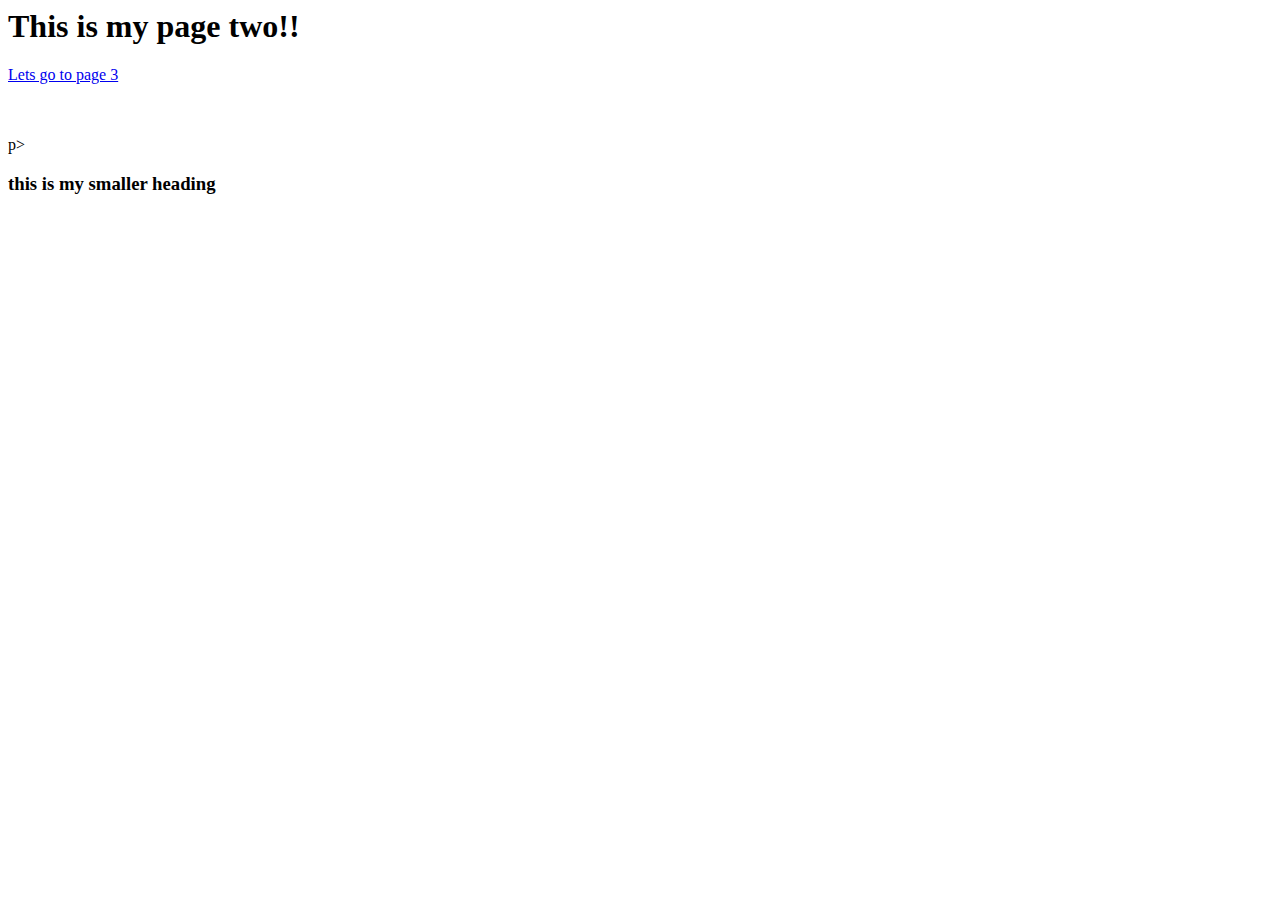
<file: page-01.html>
<html>


<head>


<title>index</title>

<body>

<h1> 

 This is my page two!!
    
</h1>

<p><a href="page-02.html">Lets go to page 3<a></a></p>

<br>
<br>


p></p>

<h3> this is my smaller heading</h3>





</head>


<body></body>


</html>
</file>
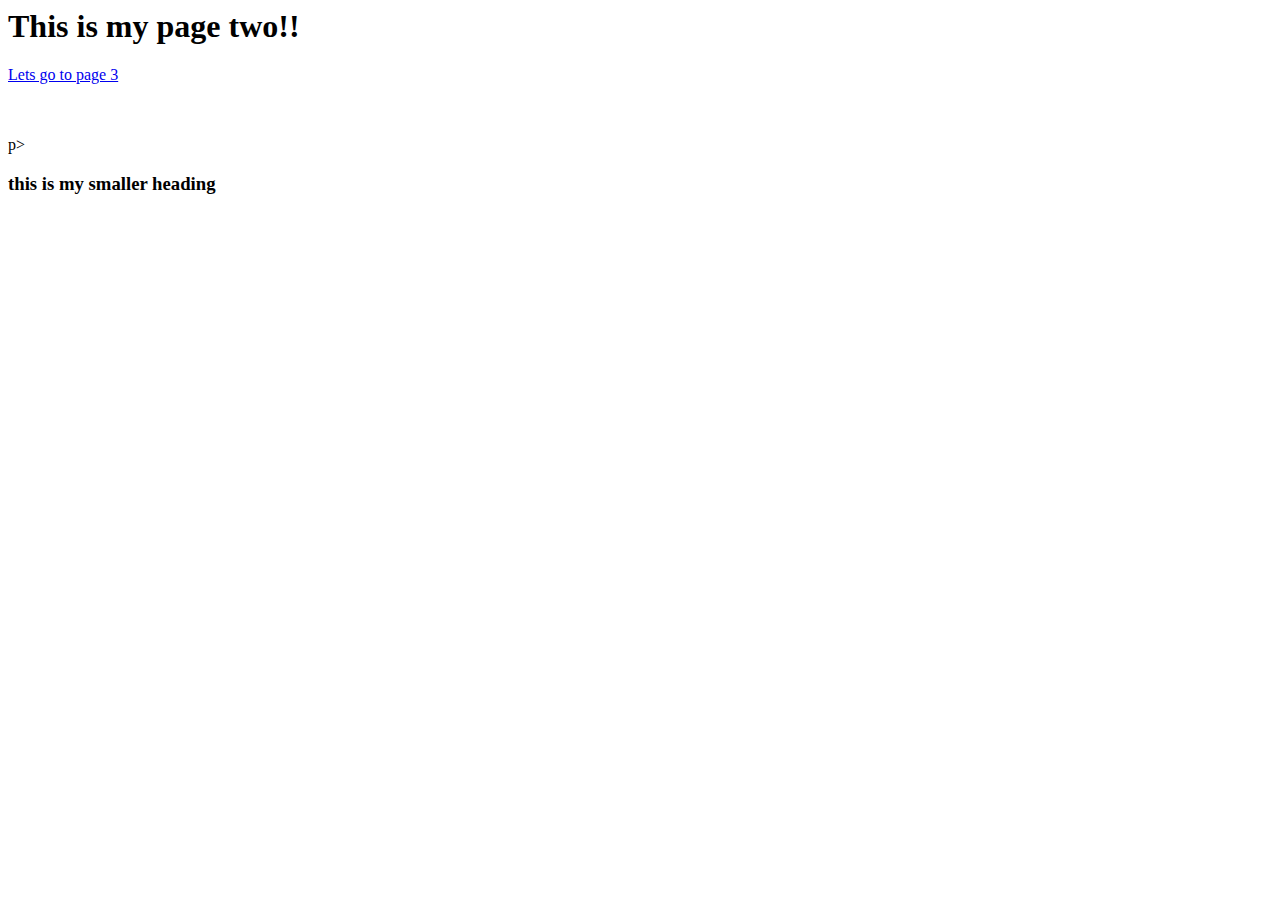
<file: page-02.html>
<html>


<head>


<title>index</title>

<body>

<h1> 

 This is my page two!!
    
</h1>

<p><a href="page-03.html">Lets go to page 3<a></a></p>

<br>
<br>


p></p>

<h3> this is my smaller heading</h3>





</head>


<body></body>


</html>
</file>
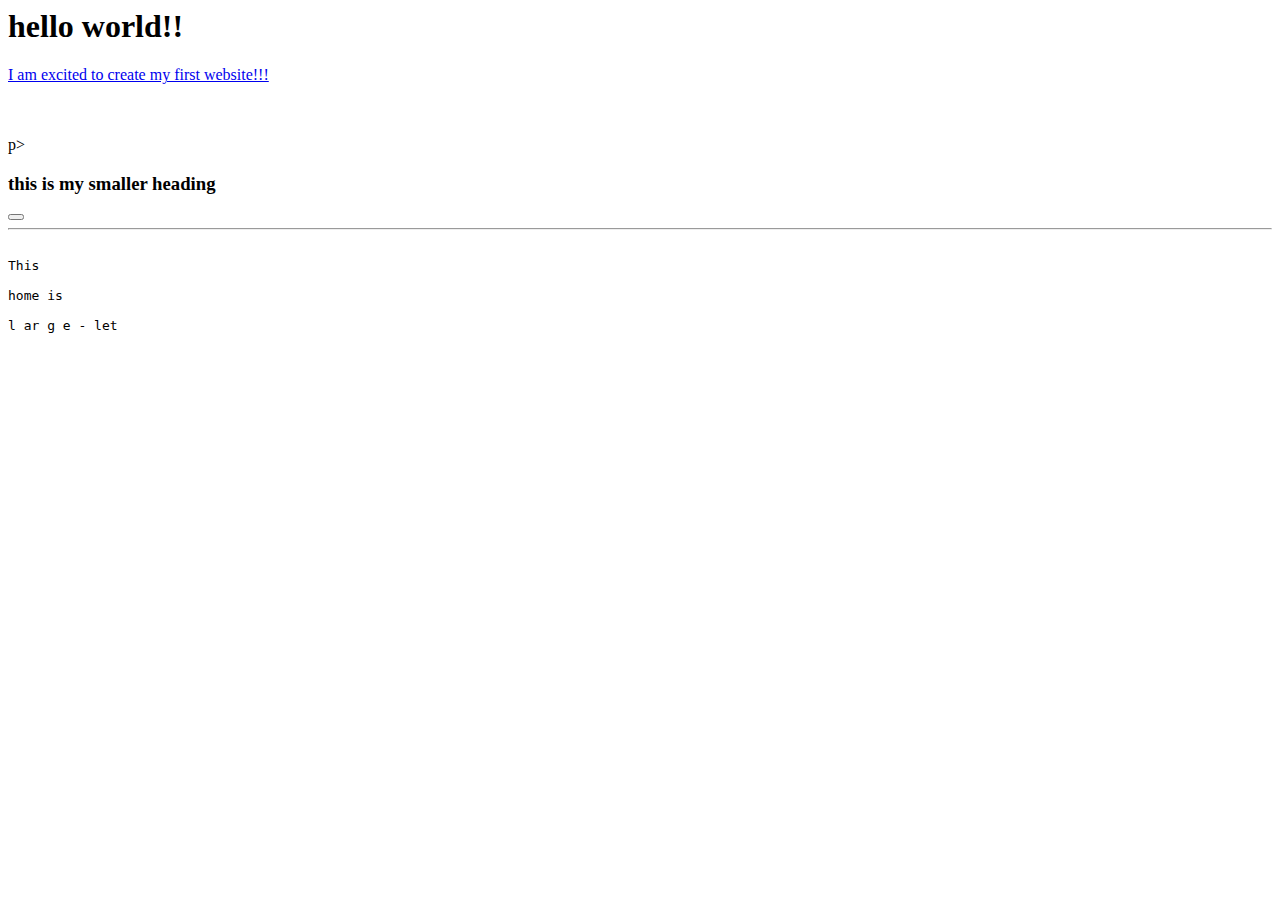
<file: week-02/page-01.html>
<html>


<head>


<title>index</title>

<body>

<h1>hello world!!</h1>

<p><a href="page-01.html">I am excited to create my first website!!!<a></a></p>

<br>
<br>


p></p>

<h3> this is my smaller heading</h3>





<button>

<a href="page-02.html"click me<a></a>

</button>


<hr>

<pre>

This

home is

l ar g e - let

</pre>

</head>


<body></body>


</html>
</file>
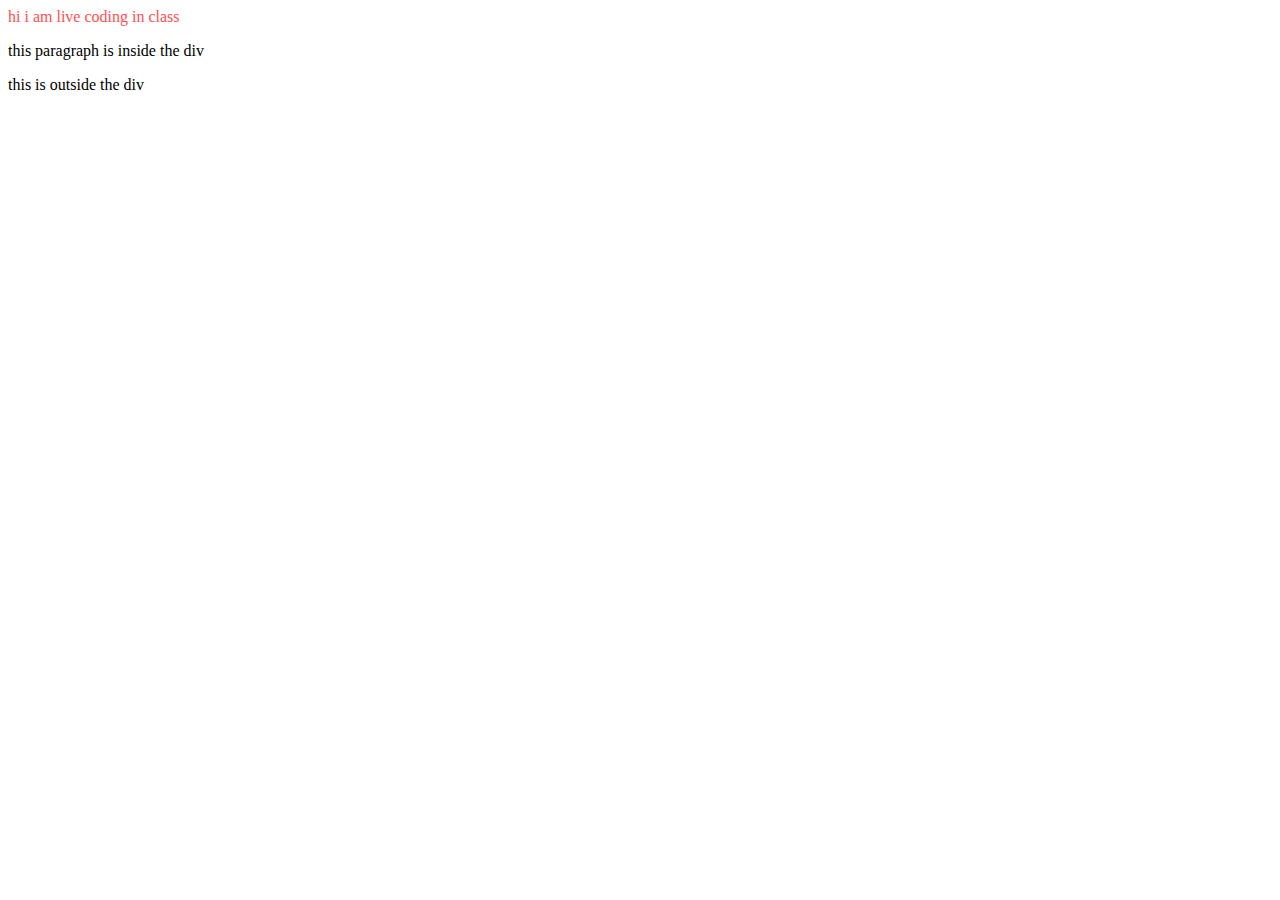
<file: week-03/ex-0.3.html>
<html>

<head>

     <link rel="stylesheet" href="style-3.css">

 <!--link to the external css file-->


</head>


<body>

<p id="cat">

 hi i am live coding in class

</p>


<div>

<p>

 this paragraph is inside the div 

</p>

</div>

<p>

this is outside the div

</p>



</body>

</html>
</file>
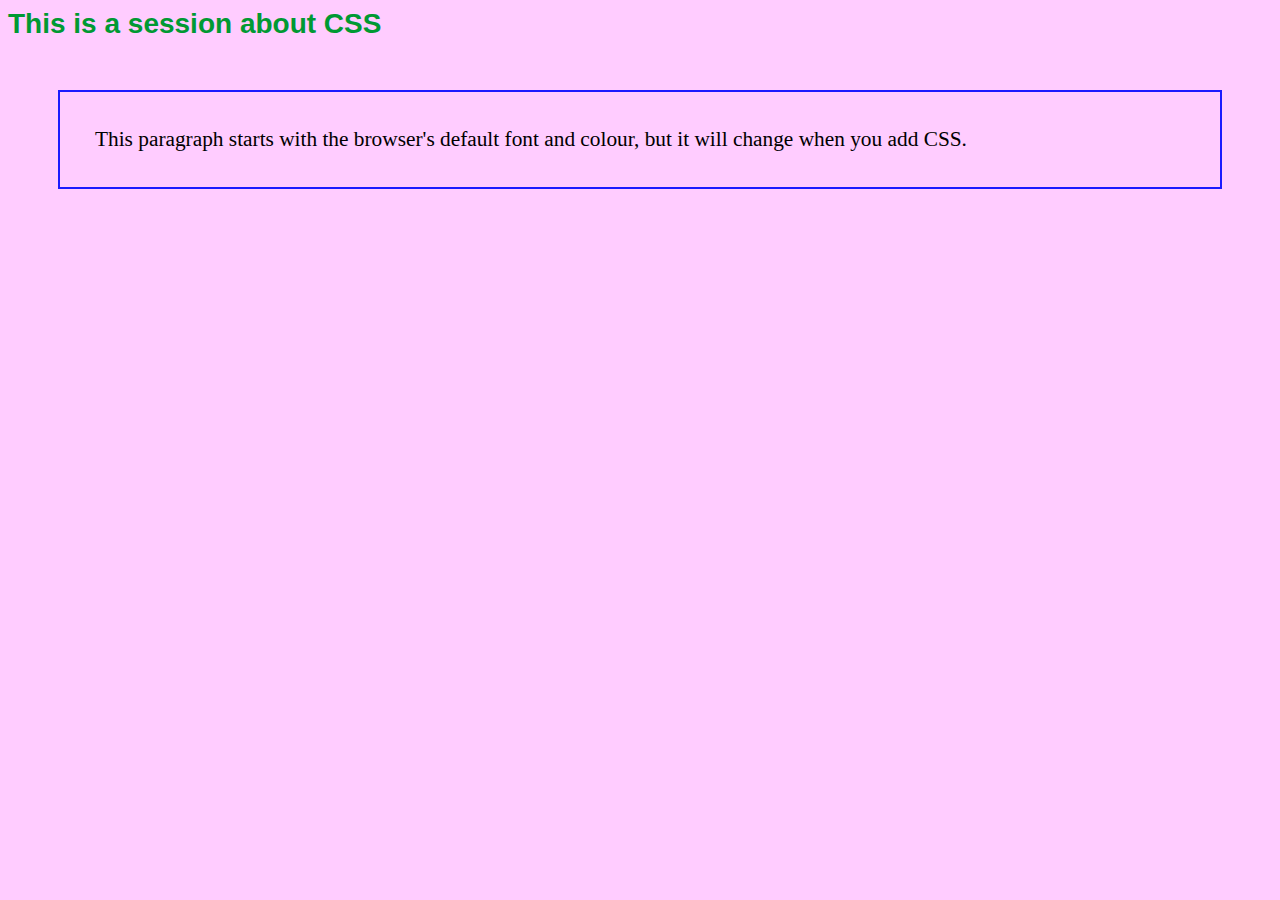
<file: week-03/ex-01.html>
<html>

<head>

     <link rel="stylesheet" href="style.css">

 <!--link to the external css file-->


</head>

<body>
    
<h1>
    This is a session about CSS
</h1>


<p>

   This paragraph starts with the browser's default font and colour,
   but it will change when you add CSS.

</p>

</body>

</html>
</file>
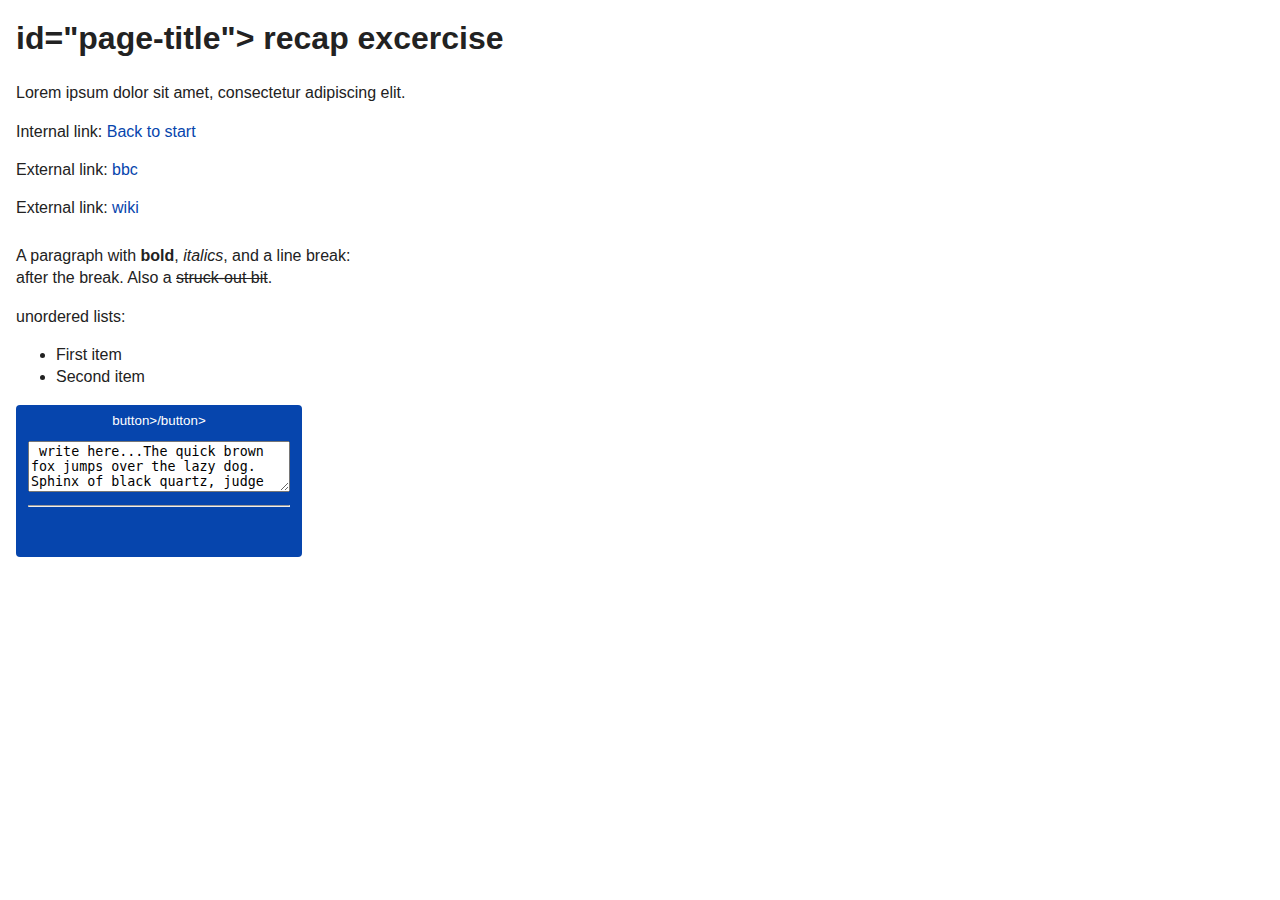
<file: week-04/page1.html>
<html>

<head>

<link rel="stylesheet" href="style.css">

</head>

<body>

<h1> id="page-title">
    recap excercise
</h1>


<p>Lorem ipsum dolor sit amet, consectetur adipiscing elit.

</p>

<p>Internal link: <a href="index.html">Back to start</a></p>


<p>External link:
     <a href= "https://www.bbc.co.uk/"
        target="_blank">bbc</a>
    </p>


<p>External link:
     <a href= "https://www.wikipedia.org/"

        target="_blank">wiki</a>
    </p>

    <h3>  </h3>
    <h4> </h4>
    <h5> </h5>
    <h6> </h6>

<p>
    A paragraph with <b>bold</b>, <i>italics</i>, and a line break:<br>
    after the break. Also a <del>struck-out bit</del>.
</p>

<p>unordered lists:</p>
<ul>
    <li> First item</li>
    <li> Second item</li>

</ul>

<p>
    <button>button>/button></p>

<p>
    <textarea id="note"
    rows="3" cols="30"> write here...The quick brown fox jumps over the lazy dog.
Sphinx of black quartz, judge my vow.
Pack my box with five dozen liquor jugs.
</textarea>
</p>

<hr> 


<p> <a href="index.html"> return to start</a>
</p>


<p></p>
</body>



</html>
</file>
<file: week-03/style-3.css>
/*
 A class starts with a dot (.)
 and can be reused on many elements
*/

.highlight {

background: #0026ff;  /*yellow background */

}

/*

 An ID starts with a hash (#)
 and shoukld only be used once per page

 */

 #cat{

    font-size: 24pt
    font-style: italic;
    color:#ff5050;




 }
</file>
<file: week-03/style.css>
body {

background-color:#ffccff;

}

h1{

color: #009933;
font-family: Arial, Helvetica, sans-serif;
font-size: 28px;
border: 8px;

}

p{
    margin: 50px;
    padding: 35px;
    font-size: 16pt;
    border: 2px solid #1a1aff;
}
</file>
<file: week-04/style.css>
*{ box-sizing: border-box; }

body {
    margin: 16px;
    font-family: Arial, Helvetica, sans-serif;
    line-height: 1.4;
    color: #222;
}

img {
    max-width: 100%;
    height: auto;
}

a{ 
    color: #0645ad;
    text-decoration: none;
}

a:hover {
     text-decoration: underline;}

.button,button {
    display: inline-block;
    padding: 8px 12px;
    background: #0645ad;
    color: #fff;
    border: 0;
    border-radius: 4px;
}

/* Inline- block makes boxes sit side by side
  .image-box {
  display:inline-block;
  border: 1px solid #ccc;
  padding:6px
  margin:6px 6px 0 0 
  text-align:cener;
}

.caption{
      font-size: 0.9rem;
      color:#555;
      margin: 4px 0 0;
}

highlight
{background:yellow;}

/* Hover-to-reveal*/
reveal{
    color: transparent;
}
</file>
